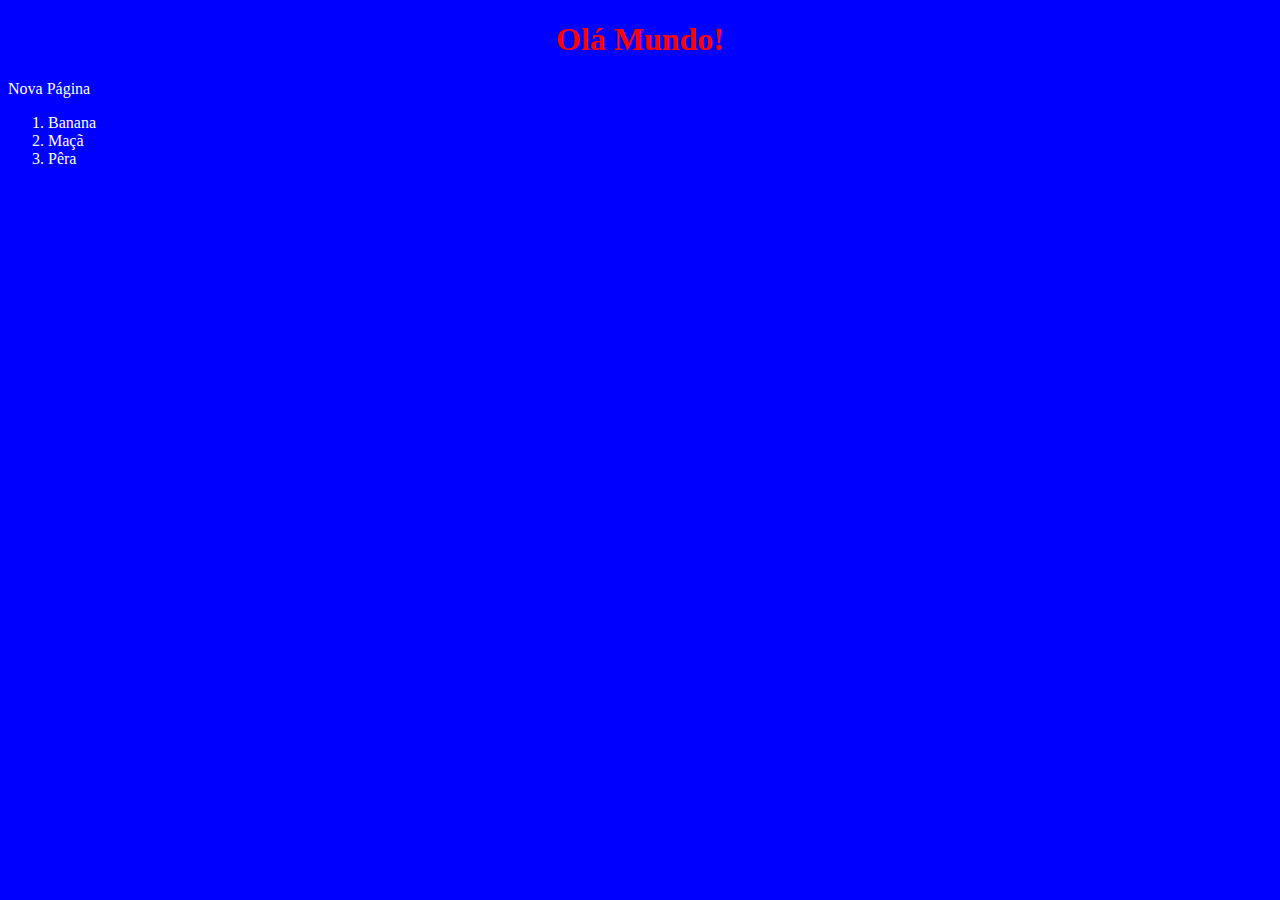
<file: Auka_01/Index.html>
<!DOCTYPE html>
<html lang="en">
  <head>
    <meta charset="UTF-8" />
    <meta name="viewport" content="width=device-width, initial-scale=1.0" />
    <title>Document</title>
    <style>
      body {
        background-color: blue;
        color: red;
        text-align: left;
      }
      h1 {
        color: red;
        text-align: center;
      }
      li {
        color: white;
      }
    </style>
  </head>
  <body>
    <h1>Olá Mundo!</h1>

    <p style="color: white">Nova Página</p>
    <div>
      <ol>
        <li>Banana</li>
        <li>Maçã</li>
        <li>Pêra</li>
      </ol>
    </div>
  </body>
</html>
</file>
